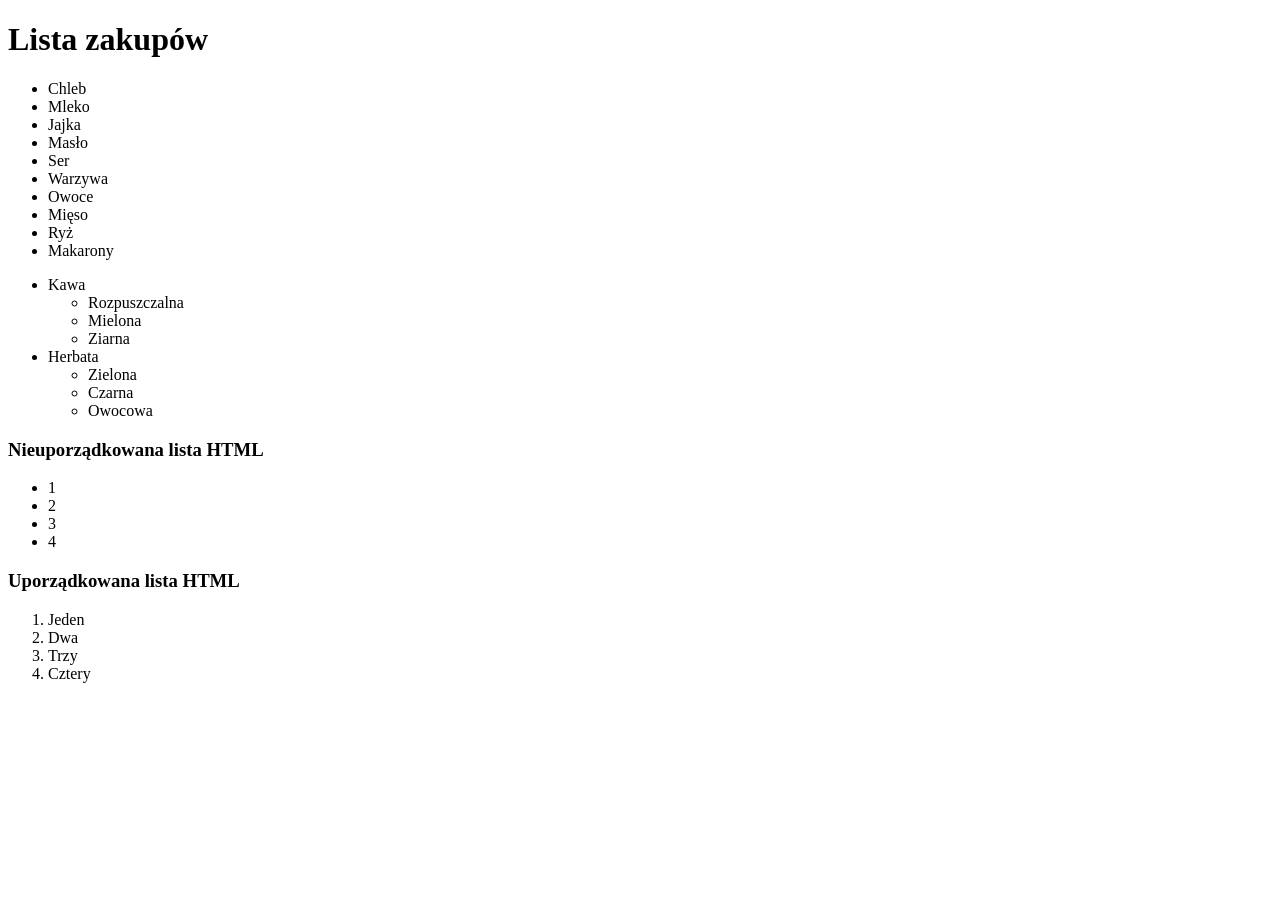
<file: ulil.html>
<!DOCTYPE html>
<html lang="pl">
<head>
    <meta charset="UTF-8">
    <meta name="viewport" content="width=device-width, initial-scale=1.0">
    <title>Ul Il</title>
</head>
<body>
    <h1>Lista zakupów</h1>
    <ul>
        <li>Chleb</li>
        <li>Mleko</li>
        <li>Jajka</li>
        <li>Masło</li>
        <li>Ser</li>
        <li>Warzywa</li>
        <li>Owoce</li>
        <li>Mięso</li>
        <li>Ryż</li>
        <li>Makarony</li>
    </ul>
    <ul>
        <li>Kawa</li>
        <ul>
            <li>Rozpuszczalna</li>
            <li>Mielona</li>
            <li>Ziarna</li>
        </ul>
        <li>Herbata</li>
        <ul>
            <li>Zielona</li>
            <li>Czarna</li>
            <li>Owocowa</li>
        </ul>
    </ul>

    <h3>Nieuporządkowana lista HTML</h3>
    <ul>
        <li>1</li>
        <li>2</li>
        <li>3</li>
        <li>4</li>
    </ul>
    <h3>Uporządkowana lista HTML</h3>
    <ol>
        <li>Jeden</li>
        <li>Dwa</li>
        <li>Trzy</li>
        <li>Cztery</li>
    </ol>
    </body>
</html>
</file>
